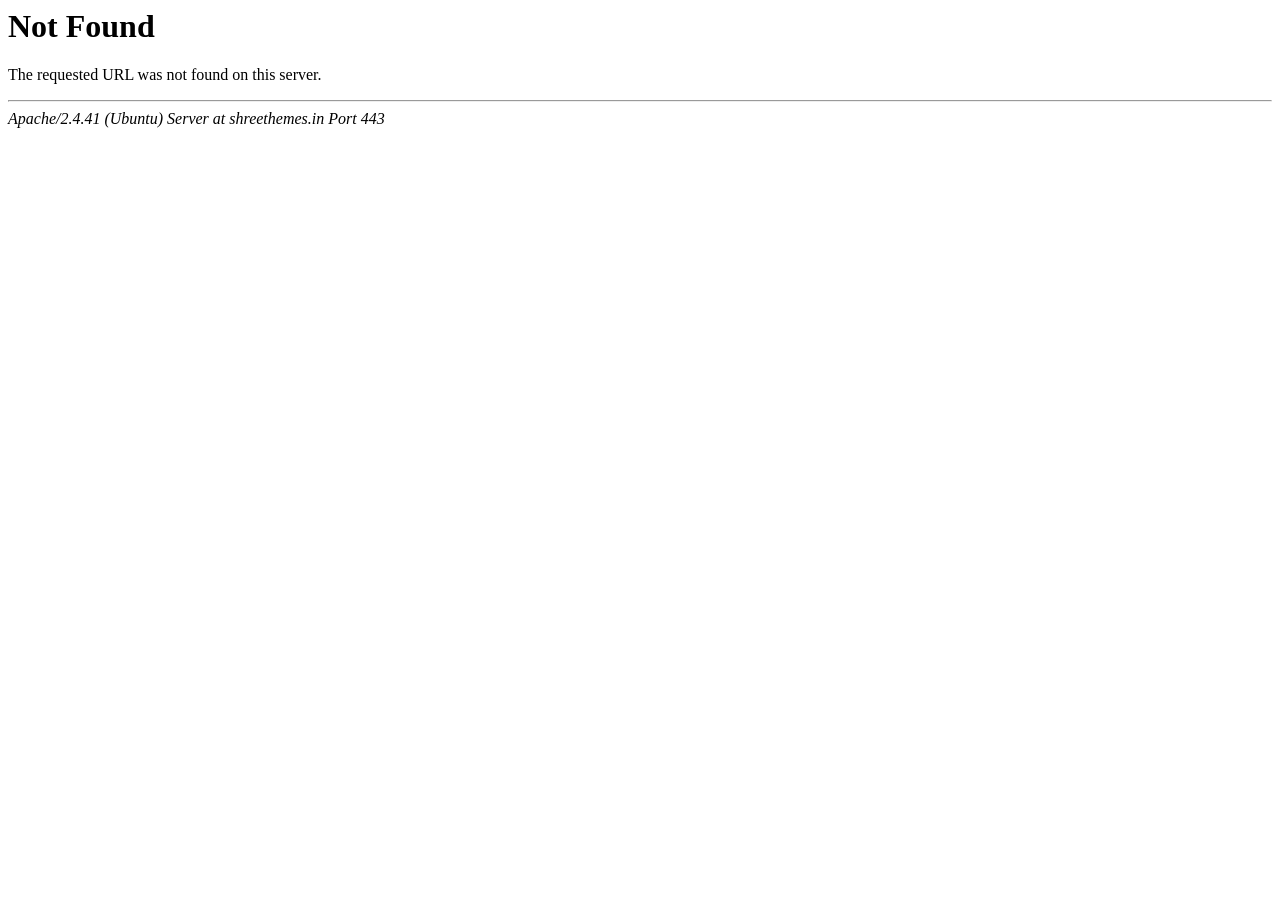
<file: BE/src/main/resources/templates/profile.html>
<!DOCTYPE HTML PUBLIC "-//IETF//DTD HTML 2.0//EN">
<html><head>
<title>404 Not Found</title>
</head><body>
<h1>Not Found</h1>
<p>The requested URL was not found on this server.</p>
<hr>
<address>Apache/2.4.41 (Ubuntu) Server at shreethemes.in Port 443</address>
</body></html>
</file>
